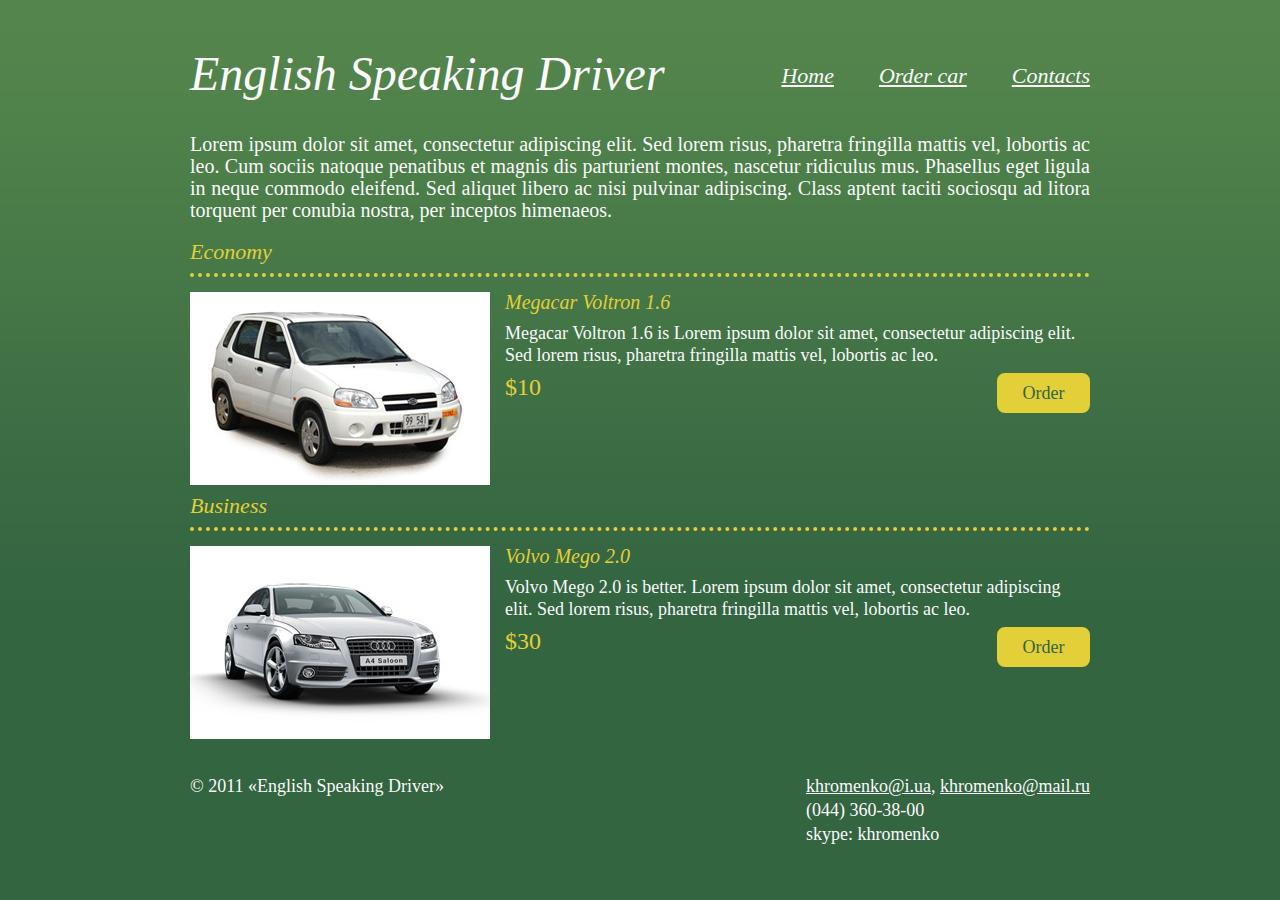
<file: misc/index.html>
<!DOCTYPE html PUBLIC "-//W3C//DTD XHTML 1.0 Transitional//EN" "http://www.w3.org/TR/xhtml1/DTD/xhtml1-transitional.dtd">
<html xmlns="http://www.w3.org/1999/xhtml">
    <head>
        <title>English Speaking Driver</title>
        <meta http-equiv="Content-Type" content="text/html; charset=UTF-8"/>
        <link rel="stylesheet" type="text/css" href="style.css"/>
        <script type="text/javascript" src="js/jquery.js"></script>
        <script type="text/javascript" src="js/jquery.corners.js"></script>
        <script type="text/javascript">
            $(document).ready(function(){
               $("p.order").corner("8px")
            });
        </script>

    </head>
    <body>
        <div id="wrap">
            <div id="header">
                <div id="logo">
                    <h1>English Speaking Driver</h1>
                </div>
                <div id="menu">
                    <ul>
                        <li><a href="#">Home</a></li>
                        <li><a href="#">Order car</a></li>
                        <li><a href="#">Contacts</a></li>
                    </ul>
                </div>
                <div style="clear:both"></div>
            </div>
            <div id="content">
                <div class="info">
                    <p>Lorem ipsum dolor sit amet, consectetur adipiscing elit. Sed lorem risus, pharetra fringilla mattis vel, lobortis ac leo. Cum sociis natoque penatibus et magnis dis parturient montes, nascetur ridiculus mus. Phasellus eget ligula in neque commodo eleifend. Sed aliquet libero ac nisi pulvinar adipiscing. Class aptent taciti sociosqu ad litora torquent per conubia nostra, per inceptos himenaeos.</p>
                </div>
                <h3>Economy</h3>
                <ul class="car-list">
                    <li>
                        <table>
                            <tr>
                                <td><img src="images/economy-car.jpg"/></td>
                                <td class="car-desc">
                                    <h4>Megacar Voltron 1.6</h4>
                                    <p>Megacar Voltron 1.6 is Lorem ipsum dolor sit amet, consectetur adipiscing elit. Sed lorem risus, pharetra fringilla mattis vel, lobortis ac leo.</p>
                                    <p class="price">&#36;10</p>
                                    <p class="order"><a href="#">Order</a></p>
                                </td>
                            </tr>
                        </table>
                    </li>
                </ul>
                <h3>Business</h3>
                <ul class="car-list">
                    <li>
                        <table>
                            <tr>
                                <td><img src="images/business-car.jpg"/></td>
                                <td class="car-desc">
                                    <h4>Volvo Mego 2.0</h4>
                                    <p>Volvo Mego 2.0 is better. Lorem ipsum dolor sit amet, consectetur adipiscing elit. Sed lorem risus, pharetra fringilla mattis vel, lobortis ac leo.</p>
                                    <p class="price">&#36;30</p>
                                    <p class="order"><a href="#">Order</a></p>
                                </td>
                            </tr>
                        </table>
                    </li>
                </ul>
            </div>
            <div id="footer">
                <p class="copyright">&copy; 2011 &laquo;English Speaking Driver&raquo;</p>
                <p class="contacts">
                    <a href="mailto:khromenko@i.ua">khromenko@i.ua</a>, <a href="mailto:khromenko@mail.ru">khromenko@mail.ru</a><br/>
                    (044) 360-38-00<br/>
                    skype: khromenko
                </p>
            </div>
        </div>
        <div id="bg-top"></div>
    </body>
</html>
</file>
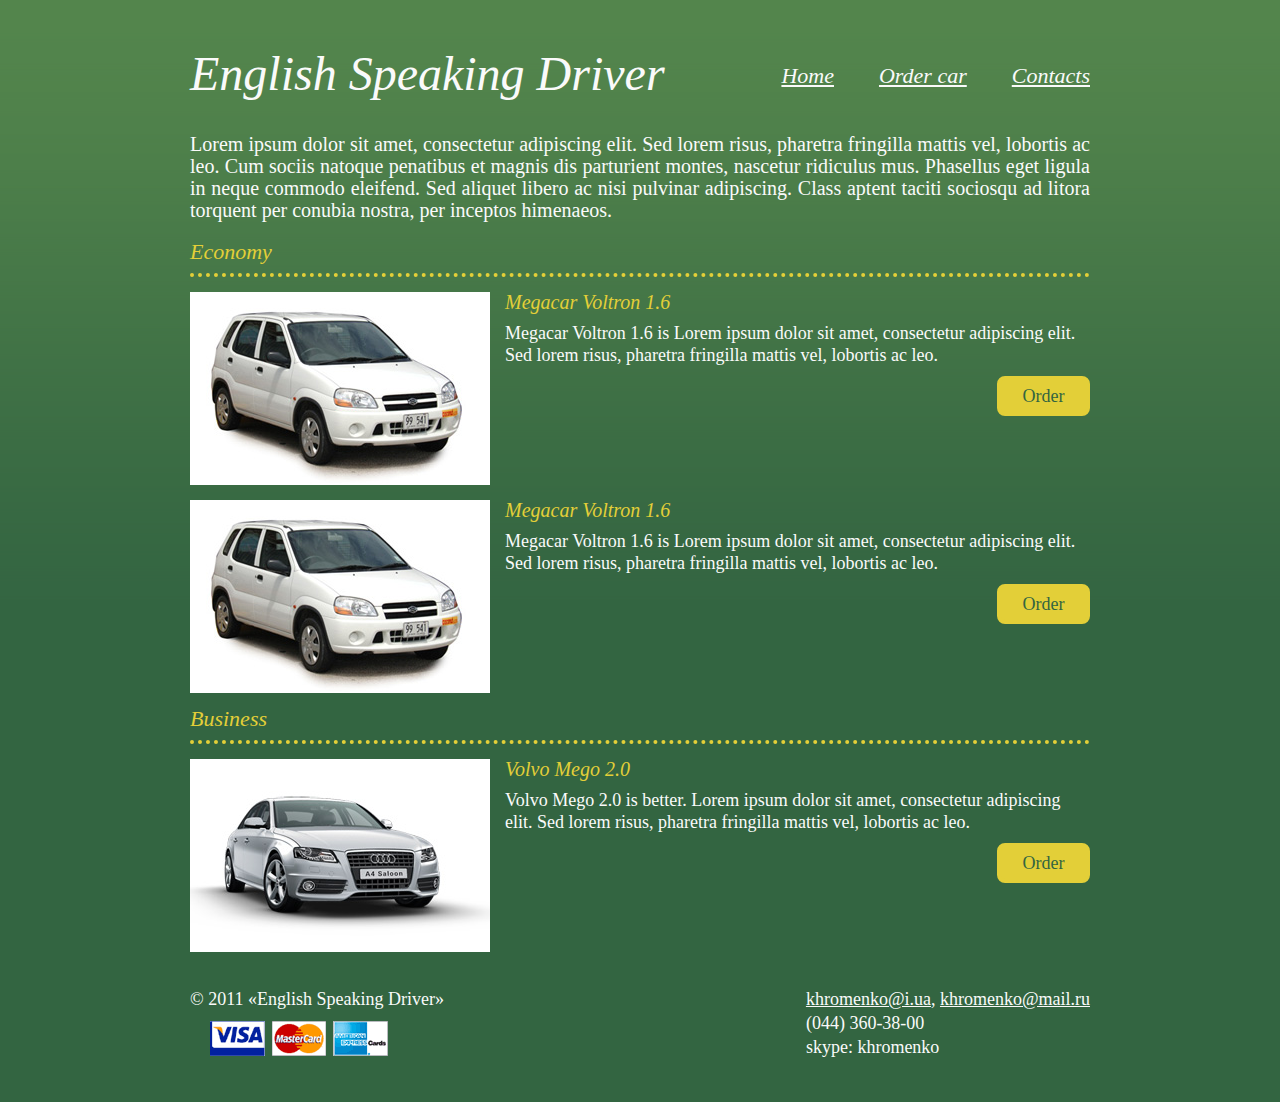
<file: misc/untitled folder/index.html>
<!DOCTYPE html PUBLIC "-//W3C//DTD XHTML 1.0 Transitional//EN" "http://www.w3.org/TR/xhtml1/DTD/xhtml1-transitional.dtd">
<html xmlns="http://www.w3.org/1999/xhtml">
    <head>
        <title>English Speaking Driver</title>
        <meta http-equiv="Content-Type" content="text/html; charset=UTF-8"/>
        <link rel="stylesheet" type="text/css" href="style.css"/>
        <script type="text/javascript" src="js/jquery.js"></script>
        <script type="text/javascript" src="js/jquery.corners.js"></script>
        <script type="text/javascript">
            $(document).ready(function(){
               $("p.order").corner("8px")
            });
        </script>

    </head>
    <body>
        <div id="wrap">
            <div id="header">
                <div id="logo">
                    <h1>English Speaking Driver</h1>
                </div>
                <div id="menu">
                    <ul>
                        <li><a href="#">Home</a></li>
                        <li><a href="#">Order car</a></li>
                        <li><a href="#">Contacts</a></li>
                    </ul>
                </div>
                <div style="clear:both"></div>
            </div>
            <div id="content">
                <div class="info">
                    <p>Lorem ipsum dolor sit amet, consectetur adipiscing elit. Sed lorem risus, pharetra fringilla mattis vel, lobortis ac leo. Cum sociis natoque penatibus et magnis dis parturient montes, nascetur ridiculus mus. Phasellus eget ligula in neque commodo eleifend. Sed aliquet libero ac nisi pulvinar adipiscing. Class aptent taciti sociosqu ad litora torquent per conubia nostra, per inceptos himenaeos.</p>
                </div>
                <h3>Economy</h3>
                <ul class="car-list">
                    <li>
                        <table>
                            <tr>
                                <td><img src="images/economy-car.jpg"/></td>
                                <td class="car-desc">
                                    <h4>Megacar Voltron 1.6</h4>
                                    <p>Megacar Voltron 1.6 is Lorem ipsum dolor sit amet, consectetur adipiscing elit. Sed lorem risus, pharetra fringilla mattis vel, lobortis ac leo.</p>
                                    <p class="order"><a href="#">Order</a></p>
                                </td>
                            </tr>
                        </table>
                    </li>
                    <li>
                        <table>
                            <tr>
                                <td><img src="images/economy-car.jpg"/></td>
                                <td class="car-desc">
                                    <h4>Megacar Voltron 1.6</h4>
                                    <p>Megacar Voltron 1.6 is Lorem ipsum dolor sit amet, consectetur adipiscing elit. Sed lorem risus, pharetra fringilla mattis vel, lobortis ac leo.</p>
                                    <p class="order"><a href="#">Order</a></p>
                                </td>
                            </tr>
                        </table>
                    </li>
                </ul>
                <h3>Business</h3>
                <ul class="car-list">
                    <li>
                        <table>
                            <tr>
                                <td><img src="images/business-car.jpg"/></td>
                                <td class="car-desc">
                                    <h4>Volvo Mego 2.0</h4>
                                    <p>Volvo Mego 2.0 is better. Lorem ipsum dolor sit amet, consectetur adipiscing elit. Sed lorem risus, pharetra fringilla mattis vel, lobortis ac leo.</p>
                                    <p class="order"><a href="#">Order</a></p>
                                </td>
                            </tr>
                        </table>
                    </li>
                </ul>
            </div>
            <div id="footer">
                <p class="copyright">
                    &copy; 2011 &laquo;English Speaking Driver&raquo;<br/>
                    <img src="images/cards.gif"/>
                </p>
                <p class="contacts">
                    <a href="mailto:khromenko@i.ua">khromenko@i.ua</a>, <a href="mailto:khromenko@mail.ru">khromenko@mail.ru</a><br/>
                    (044) 360-38-00<br/>
                    skype: khromenko
                </p>
            </div>
        </div>
        <div id="bg-top"></div>
    </body>
</html>
</file>
<file: misc/style.css>
@import url(reset.css) screen;

/* common */

body {
    background: #336541;
    color: #fafafa;
    font-family: Georgia, Times, serif;
}

a:link, a:visited {
    color:#fafafa;
}

#wrap {
    margin:0 auto;
    padding: 50px 10px 0;
    width: 900px;
}

#header, #content {
    margin-bottom: 35px;
}

/* background */

#bg-top {
    background: url(images/bg_gradient.png) repeat-x;
    height: 600px;
    position: absolute;
    top: 0px;
}

#bg-top, #bg-bottom {
    width:100%;
    z-index: -1;
}

/* footer styles */

#footer {
    font-size:18px;
    height: 80px;
    padding-bottom:35px;
    line-height: 24px;
}

#footer a {
    outline: none;
}

.copyright {
    float:left;
}

.contacts {
    float:right;
}

/* header styles */

#header {
    overflow: visible;
}

h1 {
    font-size: 48px;
    font-style: italic;
}

#logo {
    float: left;
    width: 560px;
}

#logo a {
    outline: none;
}

#logo img {
    border: none;
}

#menu {
    float: right;
    font-size: 18px;
    margin-top: 15px;
}

#menu li {
    float: left;
    margin-right: 45px;
    position: relative;
    z-index: 100;
}

#menu li:last-child {
    margin-right: 0;
}

#menu li a {
    font-size:22px;
    font-style: italic;
    position: relative;
    z-index: 100;
}

#menu li:hover a {
    color: #e3cf38;
}

/* content styles */
#content {
    font-size: 16px;
}

.info {
    font-size: 20px;
    line-height: 22px;
    text-align: justify;
    margin-bottom: 20px;
}

#content h2, #content h3 {
    font-style: italic;
    margin: 10px auto 15px;
}

#content h2 {
    color: #ffb400;
    font-size: 22px;
    line-height: 24px;
}

#content h3 {
    color: #e3cf38;
    font-size: 22px;
    padding-bottom: 10px;
    border-bottom: 4px dotted #e3cf38;
}

.car-list td {
    vertical-align: top;
}

.small-img {
    width: 180px;
}

.car-desc {
    padding-left: 15px;
}

.car-desc h4, .car-desc p {
    margin-bottom: 10px;
}

.car-desc h4 {
    color: #e3cf38;
    font-size: 20px;
    font-style: italic;
}

.car-desc p {
    font-size: 18px;
    line-height: 22px;
}

p.price {
    color: #e3cf38;
    font-size: 24px;
}

p.order a {
    display: block;
    color: #336541;
    text-decoration: none;
    width: 100%;
    height: 100%;
}

p.order  {
    background: #E3CF38;
    border: 4px solid #e3cf38;
    color: #e3cf38;
    float: right;
    padding: 5px;
    margin-top: -35px;
    text-align: center;
    width: 75px;
}

form td {
    padding: 5px;
    vertical-align: top;
}

.order-form {
    width: 820px;
    margin: 0 auto;
}

.order-form td {
    font-size: 18px;
    line-height: 26px;
}

.order-form input[type=text] {
    font-family: inherit;
    font-size: 18px;
    margin: 0 3px;
    width: 250px;
}

.order-form textarea {
    width: 270px;
    margin: 0 3px;
}

.order-submit {
    background: #e3cf38;
    border: 4px solid #e3cf38;
    color: #336541;
    font-family: inherit;
    font-size: 18px;
    float: right;
    margin-top: 5px;
    width: 85px;
    height: 35px;
}

#order-cellcode {
    width: 35px;
}

#order-cellcountrycode {
    width: 25px;
}

#order-cellphone {
    width: 130px;
}

#order-date {
    width: 150px;
}
#order-time {
    width: 70px;
}

#order-flight {
    width: 270px;
}

/* contacts styles */

.contacts {
    margin-left: 30px;
}

.contact-form {
    margin-top: 20px;
}

.contact-form td {
    vertical-align: top;
}

.contact-form textarea, .contact-form input[type=text] {
    font-family: inherit;
    font-size: 16px;
    margin: 0 3px;
    padding: 4px;
    width: 300px;
}

.contact-form textarea {
    border: 1px solid #F0F0F0;
}

.contact-form label {
    color: #e3cf38;
    font-size: 16px;
    font-style: italic;
}

.contacts-data {
    font-size: 18px;
    line-height: 30px;
}

.contacts-data li {
    margin-left: 50px;
}

.link-skype, .link-email, .link-phone {
    padding-left: 30px;
}

.link-skype {
    background: url(images/skype.png) no-repeat;
}

.link-email {
    background: url(images/email.png) no-repeat;
}

.link-phone {
    background: url(images/phone.png) no-repeat left center;
}

/* pagination styles */

.navigation {    
    font-size: 20px;
    margin-left: 40%;
}

.navigation li {
    float: left;
    list-style-type: none;
    padding: 10px;
}

.navigation li:hover {
    background: #5783af;
}

.navigation li.current {
    background: #112233;
    color: #ffb400;
}

.fl {
    display: block;
    float: left;
}

.fr {
    display: block;
    float: right;
}

.cb {
    clear: both;
}
</file>
<file: misc/untitled folder/style.css>
@import url(reset.css) screen;

/* common */

body {
    background: #336541;
    color: #fafafa;
    font-family: Georgia, Times, serif;
}

a:link, a:visited {
    color:#fafafa;
}

#wrap {
    margin:0 auto;
    padding: 50px 10px 0;
    width: 900px;
}

#header, #content {
    margin-bottom: 35px;
}

/* background */

#bg-top {
    background: url(images/bg_gradient.png) repeat-x;
    height: 600px;
    position: absolute;
    top: 0px;
}

#bg-top, #bg-bottom {
    width:100%;
    z-index: -1;
}

/* footer styles */

#footer {
    font-size:18px;
    height: 80px;
    padding-bottom:35px;
    line-height: 24px;
}

#footer a {
    outline: none;
}

.copyright {
    float:left;
}

.copyright img {
    margin: 10px 0 0 20px;
}

.contacts {
    float:right;
}

/* header styles */

#header {
    overflow: visible;
}

h1 {
    font-size: 48px;
    font-style: italic;
}

#logo {
    float: left;
    width: 560px;
}

#logo a {
    outline: none;
}

#logo img {
    border: none;
}

#menu {
    float: right;
    font-size: 18px;
    margin-top: 15px;
}

#menu li {
    float: left;
    margin-right: 45px;
    position: relative;
    z-index: 100;
}

#menu li:last-child {
    margin-right: 0;
}

#menu li a {
    font-size:22px;
    font-style: italic;
    position: relative;
    z-index: 100;
}

#menu li:hover a {
    color: #e3cf38;
}

/* content styles */
#content {
    font-size: 16px;
}

.info {
    font-size: 20px;
    line-height: 22px;
    text-align: justify;
    margin-bottom: 20px;
}

#content h2, #content h3 {
    font-style: italic;
    margin: 10px auto 15px;
}

#content h2 {
    color: #ffb400;
    font-size: 22px;
    line-height: 24px;
}

#content h3 {
    color: #e3cf38;
    font-size: 22px;
    padding-bottom: 10px;
    border-bottom: 4px dotted #e3cf38;
}

.car-list td {
    vertical-align: top;
}

.car-list li {
    margin-bottom: 15px;
}

.small-img {
    width: 180px;
}

.car-desc {
    padding-left: 15px;
    width: 100%;
}

.car-desc h4, .car-desc p {
    margin-bottom: 10px;
}

.car-desc h4 {
    color: #e3cf38;
    font-size: 20px;
    font-style: italic;
}

.car-desc p {
    font-size: 18px;
    line-height: 22px;
}

p.price {
    color: #e3cf38;
    font-size: 24px;
}

p.order a {
    display: block;
    color: #336541;
    text-decoration: none;
    width: 100%;
    height: 100%;
}

p.order  {
    background: #E3CF38;
    border: 4px solid #e3cf38;
    color: #e3cf38;
    float: right;
    padding: 5px;
    text-align: center;
    width: 75px;
}

form td {
    padding: 5px;
    vertical-align: top;
}

.order-form {
    width: 820px;
    margin: 0 auto;
}

.order-form td {
    font-size: 18px;
    line-height: 26px;
}

.order-form input[type=text] {
    font-family: inherit;
    font-size: 18px;
    margin: 0 3px;
    width: 250px;
}

.order-form textarea {
    width: 270px;
    margin: 0 3px;
}

.order-form .error {
    border: 4px solid #dd6666;
}

.error-list {
    color: #FC7474;
    list-style-type: disc;
    margin-left: 10px;
}

.error-list li {
    line-height: 22px;
}

.order-submit {
    background: #e3cf38;
    border: 4px solid #e3cf38;
    color: #336541;
    font-family: inherit;
    font-size: 18px;
    float: right;
    margin-top: 5px;
    width: 85px;
    height: 35px;
}

#order-cellcode {
    width: 35px;
}

#order-cellcountrycode {
    width: 25px;
}

#order-cellphone {
    width: 130px;
}

#order-date {
    width: 150px;
}
#order-time {
    width: 70px;
}

#order-flight {
    width: 270px;
}

/* contacts styles */

.contacts {
    margin-left: 30px;
}

.contact-form {
    margin-top: 20px;
}

.contact-form td {
    vertical-align: top;
}

.contact-form textarea, .contact-form input[type=text] {
    font-family: inherit;
    font-size: 16px;
    margin: 0 3px;
    padding: 4px;
    width: 300px;
}

.contact-form textarea {
    border: 1px solid #F0F0F0;
}

.contact-form label {
    color: #e3cf38;
    font-size: 16px;
    font-style: italic;
}

.contacts-data {
    font-size: 18px;
    line-height: 30px;
}

.contacts-data li {
    margin-left: 60px;
}

.link-skype, .link-email, .link-phone {
    padding-left: 30px;
}

.link-skype {
    background: url(images/skype.png) no-repeat;
}

.link-email {
    background: url(images/email.png) no-repeat;
}

.link-phone {
    background: url(images/phone.png) no-repeat left center;
}

/* pagination styles */

.navigation {    
    font-size: 20px;
    margin-left: 40%;
}

.navigation li {
    float: left;
    list-style-type: none;
    padding: 10px;
}

.navigation li:hover {
    background: #5783af;
}

.navigation li.current {
    background: #112233;
    color: #ffb400;
}

.fl {
    display: block;
    float: left;
}

.fr {
    display: block;
    float: right;
}

.cb {
    clear: both;
}
</file>
